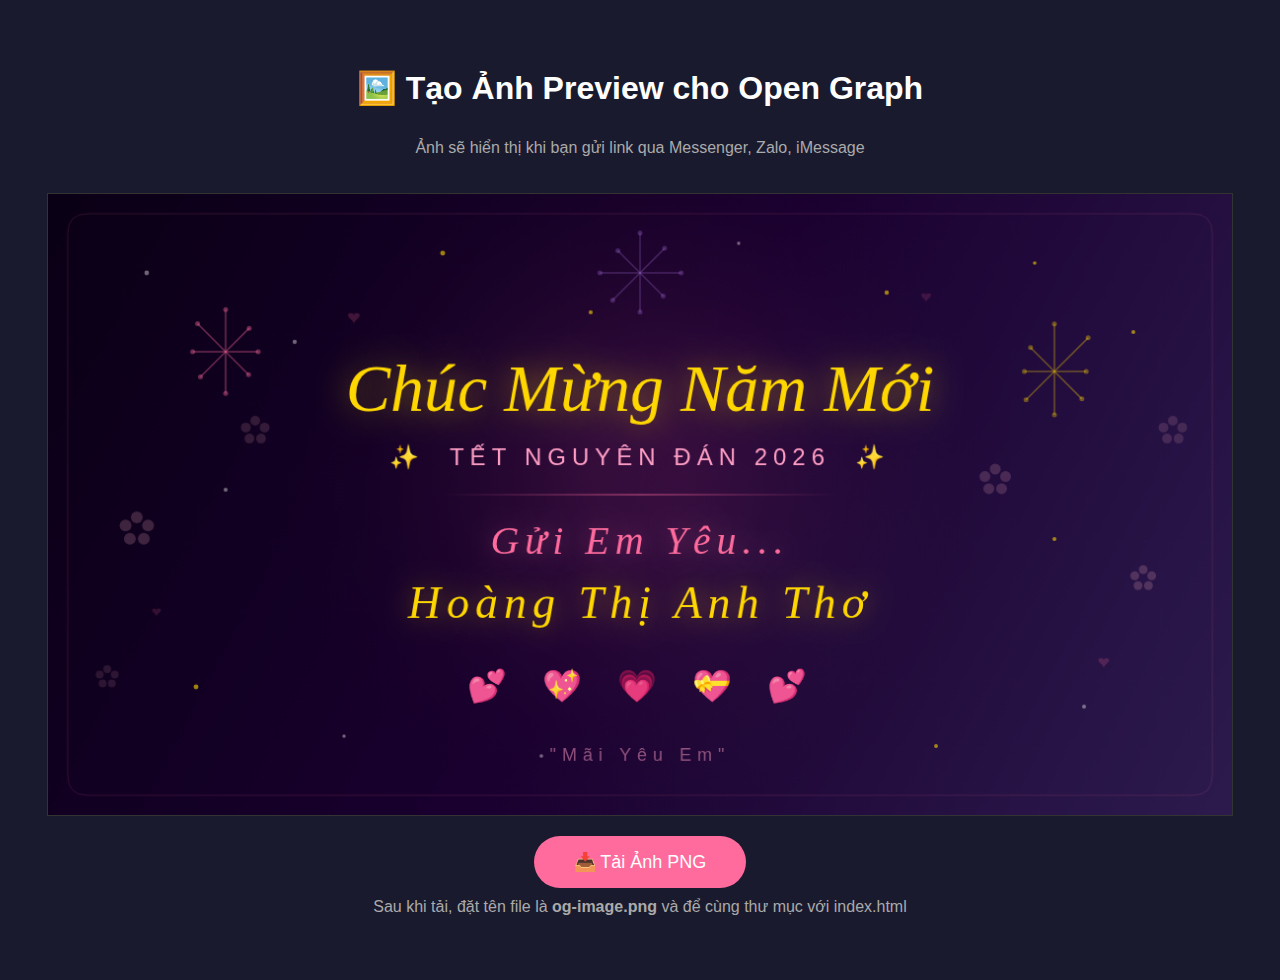
<file: create-og-image.html>
<!DOCTYPE html>
<html lang="vi">

<head>
    <meta charset="UTF-8">
    <title>Tạo ảnh OG Preview</title>
    <style>
        body {
            background: #1a1a2e;
            color: #fff;
            font-family: Arial, sans-serif;
            display: flex;
            flex-direction: column;
            align-items: center;
            padding: 40px;
        }

        canvas {
            border: 1px solid #333;
            margin: 20px 0;
            max-width: 100%;
        }

        button {
            padding: 15px 40px;
            font-size: 18px;
            background: #ff6b9d;
            color: #fff;
            border: none;
            border-radius: 30px;
            cursor: pointer;
        }

        button:hover {
            background: #e0446e;
        }

        p {
            color: #aaa;
            margin-top: 10px;
        }
    </style>
</head>

<body>
    <h1>🖼️ Tạo Ảnh Preview cho Open Graph</h1>
    <p>Ảnh sẽ hiển thị khi bạn gửi link qua Messenger, Zalo, iMessage</p>
    <canvas id="og" width="1200" height="630"></canvas>
    <button onclick="downloadImage()">📥 Tải Ảnh PNG</button>
    <p>Sau khi tải, đặt tên file là <strong>og-image.png</strong> và để cùng thư mục với index.html</p>

    <script>
        const canvas = document.getElementById('og');
        const ctx = canvas.getContext('2d');

        function draw() {
            // Background gradient
            const bg = ctx.createLinearGradient(0, 0, 1200, 630);
            bg.addColorStop(0, '#0a0015');
            bg.addColorStop(0.5, '#1a0030');
            bg.addColorStop(1, '#2d1b4e');
            ctx.fillStyle = bg;
            ctx.fillRect(0, 0, 1200, 630);

            // Radial glow center
            const glow = ctx.createRadialGradient(600, 280, 50, 600, 280, 400);
            glow.addColorStop(0, 'rgba(255, 107, 157, 0.12)');
            glow.addColorStop(1, 'rgba(0, 0, 0, 0)');
            ctx.fillStyle = glow;
            ctx.fillRect(0, 0, 1200, 630);

            // Stars / sparkles
            const stars = [
                [100, 80], [250, 150], [400, 60], [550, 120], [700, 50],
                [850, 100], [1000, 70], [1100, 140], [150, 500], [1050, 520],
                [300, 550], [900, 560], [180, 300], [1020, 350], [500, 570]
            ];
            stars.forEach(([x, y]) => {
                ctx.beginPath();
                ctx.arc(x, y, 1.5 + Math.random(), 0, Math.PI * 2);
                ctx.fillStyle = Math.random() > 0.5 ? 'rgba(255, 215, 0, 0.6)' : 'rgba(255, 255, 255, 0.4)';
                ctx.fill();
            });

            // Firework burst - left
            drawFirework(180, 160, '#ff6b9d', 0.4);
            // Firework burst - right
            drawFirework(1020, 180, '#ffd700', 0.35);
            // Firework burst - center top
            drawFirework(600, 80, '#c084fc', 0.25);

            // Cherry blossom petals (drawn as small circles)
            drawPetal(90, 340, 12, 'rgba(255, 182, 193, 0.2)');
            drawPetal(210, 240, 10, 'rgba(255, 182, 193, 0.15)');
            drawPetal(960, 290, 11, 'rgba(255, 182, 193, 0.18)');
            drawPetal(1110, 390, 9, 'rgba(255, 182, 193, 0.2)');
            drawPetal(60, 490, 8, 'rgba(255, 182, 193, 0.12)');
            drawPetal(1140, 240, 10, 'rgba(255, 182, 193, 0.15)');

            // Small hearts
            drawHeart(310, 120, 12, 'rgba(255, 107, 157, 0.2)');
            drawHeart(890, 100, 10, 'rgba(255, 107, 157, 0.15)');
            drawHeart(110, 420, 9, 'rgba(255, 107, 157, 0.15)');
            drawHeart(1070, 470, 11, 'rgba(255, 107, 157, 0.2)');

            // Border
            ctx.strokeStyle = 'rgba(255, 107, 157, 0.15)';
            ctx.lineWidth = 1;
            roundRect(20, 20, 1160, 590, 20);
            ctx.stroke();

            // Main title - "Chúc Mừng Năm Mới"
            ctx.save();
            ctx.shadowBlur = 30;
            ctx.shadowColor = 'rgba(255, 215, 0, 0.5)';
            ctx.font = 'italic 68px Georgia, serif';
            ctx.fillStyle = '#ffd700';
            ctx.textAlign = 'center';
            ctx.fillText('Chúc Mừng Năm Mới', 600, 220);
            ctx.restore();

            // Year subtitle
            ctx.font = '24px Arial, sans-serif';
            ctx.fillStyle = '#ff9ec5';
            ctx.textAlign = 'center';
            ctx.letterSpacing = '6px';
            ctx.fillText('✨  TẾT NGUYÊN ĐÁN 2026  ✨', 600, 275);

            // Divider line
            const divGrad = ctx.createLinearGradient(400, 0, 800, 0);
            divGrad.addColorStop(0, 'rgba(255, 107, 157, 0)');
            divGrad.addColorStop(0.5, 'rgba(255, 107, 157, 0.5)');
            divGrad.addColorStop(1, 'rgba(255, 107, 157, 0)');
            ctx.strokeStyle = divGrad;
            ctx.lineWidth = 1.5;
            ctx.beginPath();
            ctx.moveTo(400, 305);
            ctx.lineTo(800, 305);
            ctx.stroke();

            // "Gửi Em Yêu..."
            ctx.save();
            ctx.shadowBlur = 20;
            ctx.shadowColor = 'rgba(255, 107, 157, 0.4)';
            ctx.font = 'italic 40px Georgia, serif';
            ctx.fillStyle = '#ff6b9d';
            ctx.fillText('Gửi Em Yêu...', 600, 365);
            ctx.restore();

            // Name
            ctx.save();
            ctx.shadowBlur = 25;
            ctx.shadowColor = 'rgba(255, 215, 0, 0.4)';
            ctx.font = 'italic 46px Georgia, serif';
            ctx.fillStyle = '#ffd700';
            ctx.fillText('Hoàng Thị Anh Thơ', 600, 430);
            ctx.restore();

            // Hearts row
            ctx.font = '32px Arial';
            ctx.fillText('💕  💖  💗  💝  💕', 600, 510);

            // "Mãi Yêu Em"
            ctx.font = '18px Arial, sans-serif';
            ctx.fillStyle = 'rgba(255, 158, 197, 0.5)';
            ctx.fillText('"Mãi Yêu Em"', 600, 575);
        }

        function drawFirework(cx, cy, color, opacity) {
            ctx.save();
            ctx.globalAlpha = opacity;
            const rays = 8;
            for (let i = 0; i < rays; i++) {
                const angle = (Math.PI * 2 / rays) * i;
                const len = 30 + Math.random() * 20;
                const ex = cx + Math.cos(angle) * len;
                const ey = cy + Math.sin(angle) * len;
                ctx.beginPath();
                ctx.moveTo(cx, cy);
                ctx.lineTo(ex, ey);
                ctx.strokeStyle = color;
                ctx.lineWidth = 1.5;
                ctx.stroke();
                // Tip circle
                ctx.beginPath();
                ctx.arc(ex, ey, 2.5, 0, Math.PI * 2);
                ctx.fillStyle = color;
                ctx.fill();
            }
            ctx.restore();
        }

        function drawPetal(x, y, size, color) {
            ctx.save();
            ctx.beginPath();
            ctx.fillStyle = color;
            // 5-petal flower shape
            for (let i = 0; i < 5; i++) {
                const angle = (Math.PI * 2 / 5) * i - Math.PI / 2;
                const px = x + Math.cos(angle) * size;
                const py = y + Math.sin(angle) * size;
                ctx.beginPath();
                ctx.arc(px, py, size * 0.5, 0, Math.PI * 2);
                ctx.fill();
            }
            ctx.restore();
        }

        function drawHeart(x, y, size, color) {
            ctx.save();
            ctx.fillStyle = color;
            ctx.beginPath();
            ctx.moveTo(x, y + size / 4);
            ctx.bezierCurveTo(x, y, x - size / 2, y, x - size / 2, y + size / 4);
            ctx.bezierCurveTo(x - size / 2, y + size / 2, x, y + size * 0.7, x, y + size);
            ctx.bezierCurveTo(x, y + size * 0.7, x + size / 2, y + size / 2, x + size / 2, y + size / 4);
            ctx.bezierCurveTo(x + size / 2, y, x, y, x, y + size / 4);
            ctx.fill();
            ctx.restore();
        }

        function roundRect(x, y, w, h, r) {
            ctx.beginPath();
            ctx.moveTo(x + r, y);
            ctx.lineTo(x + w - r, y);
            ctx.quadraticCurveTo(x + w, y, x + w, y + r);
            ctx.lineTo(x + w, y + h - r);
            ctx.quadraticCurveTo(x + w, y + h, x + w - r, y + h);
            ctx.lineTo(x + r, y + h);
            ctx.quadraticCurveTo(x, y + h, x, y + h - r);
            ctx.lineTo(x, y + r);
            ctx.quadraticCurveTo(x, y, x + r, y);
            ctx.closePath();
        }

        function downloadImage() {
            const link = document.createElement('a');
            link.download = 'og-image.png';
            link.href = canvas.toDataURL('image/png');
            link.click();
        }

        draw();
    </script>
</body>

</html>
</file>
